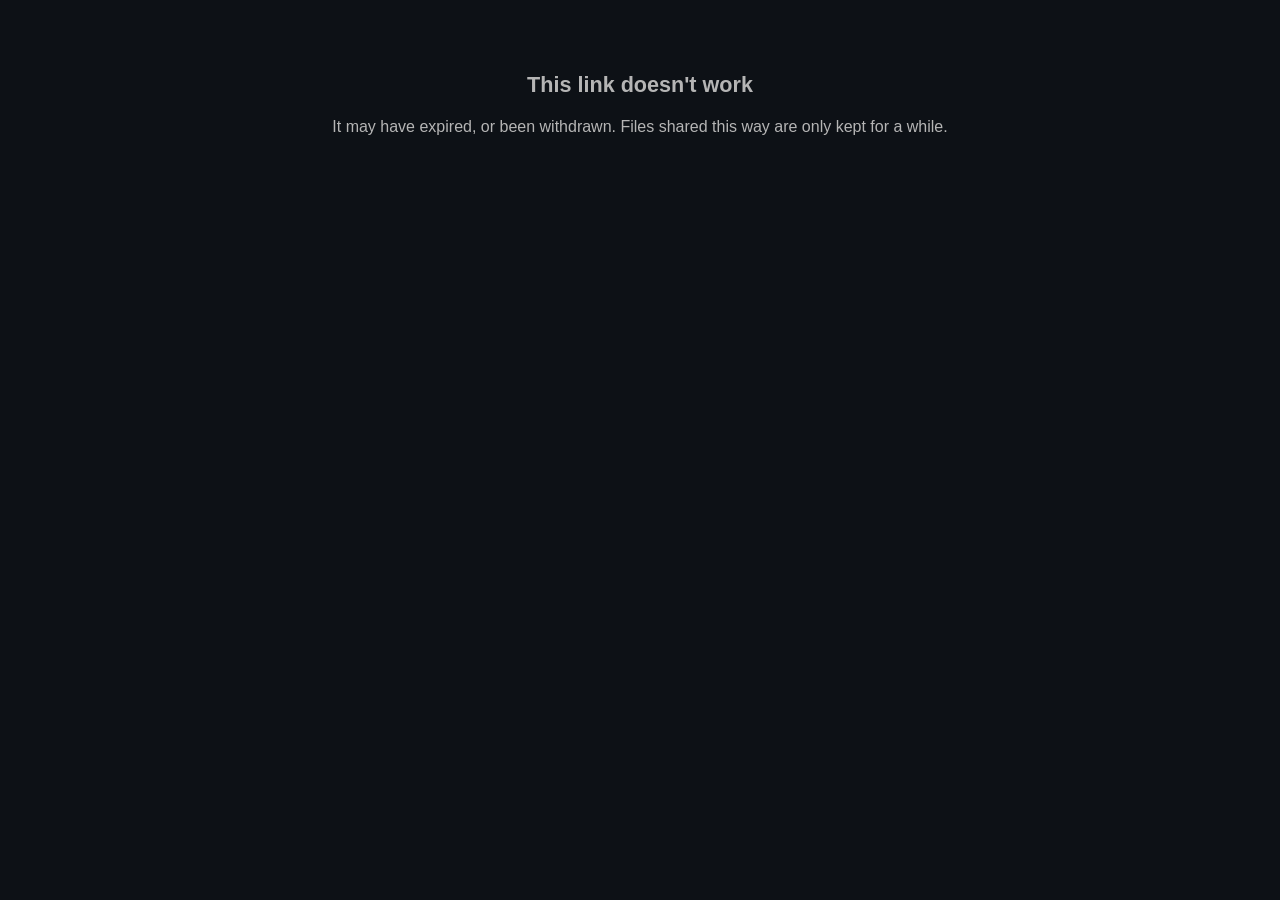
<file: src/web/public/share-link.html>
<!DOCTYPE html>
<!--
    The page a share link opens: what the link holds, and a way to download it.

    Served at /l/{token} for every token alike -- the server says nothing about a
    token to anyone who has not asked the API -- and it asks the API about the one
    in its own address. It is the whole of what a share link exposes, alongside
    /api/v0/l/{token}/..., so it links to nothing else: no stylesheet, no script,
    no icon file. Publishing share links under a public name needs those two
    prefixes forwarded, and only them.

    The operator may add markup at the end of the head (transfers.share_links.page),
    which the server inserts before working out the page's policy.
-->
<html lang="en">
    <head>
        <meta charset="utf-8" />
        <meta name="viewport" content="width=device-width, initial-scale=1, viewport-fit=cover" />
        <meta name="theme-color" content="#1b1c1d" />
        <meta name="robots" content="noindex, nofollow" />
        <meta name="referrer" content="no-referrer" />
        <title>Shared files</title>
        <link rel="icon" href="data:image/svg+xml,%3Csvg xmlns='http://www.w3.org/2000/svg' viewBox='0 0 490 490'%3E%3Cpath fill='%230072FF' d='M464,58.2c-24.5-14.9-57.5-22.8-95.5-22.8c-58.3,0-122.5,18.4-180.2,50.4l-0.4-0.2c0,0-0.1,0.3-0.1,0.5c-17.5,9.7-34.4,20.5-50.3,32.6C43.8,190,17.6,274.6,39.7,319.8C15.5,361.1,0.6,403.9,0,454.6C46.5,365.9,74.5,294,226.1,173c-43.3,9.3-118.2,53.3-168.6,120.2c-4.8-39.1,26.1-102.2,95-154.6c8.7-6.6,17.8-12.8,27-18.7c-7.2,22.5-4.9,16.9-19.9,48.4c22.2-21,36.8-33.9,58.7-69.9c28.4-14,58-24.4,87.3-30.7c-4.9,16.1-14.1,43.3-26.6,64.9c0,0,31.7-6.8,57.9-5.3c-14.3,15.8-27.2,32.9-40.3,50.4c-17.9,23.9-36.4,48.7-60.1,71.7c-2.9,2.8-5.6,5.3-8.3,7.9c-36.4-3.5-60.5,10.1-83,34.2c17.8-8.3,41.6-15.1,56.6-11c-27.6,22.5-71,52.1-106.7,49.7c-6.8,10.3-7.2,10.6-14.6,23.1c57.9,14.4,130.6-44.4,173.3-86c25.1-24.4,44.2-49.9,62.7-74.6c38-50.9,70.9-94.8,143.8-111.5l29.7-6.8L464,58.2z'/%3E%3C/svg%3E" />
        <style>
            html {
                background: #0d1116;
                color: #e6e6e6;
                color-scheme: dark;
                font-family: Lato, 'Helvetica Neue', Arial, Helvetica, sans-serif;
            }

            body {
                box-sizing: border-box;
                margin: 0 auto;
                max-width: 44em;
                min-height: 100vh;
                padding: max(24px, env(safe-area-inset-top)) max(16px, env(safe-area-inset-right))
                    max(24px, env(safe-area-inset-bottom)) max(16px, env(safe-area-inset-left));
            }

            header {
                align-items: center;
                display: flex;
                gap: 14px;
                margin-bottom: 1.5em;
            }

            header svg {
                flex: none;
                height: 44px;
                width: 44px;
            }

            h1 {
                font-size: 1.35em;
                line-height: 1.25;
                margin: 0;
                overflow-wrap: anywhere;
            }

            .meta {
                color: #9aa1a9;
                font-size: 0.9em;
                margin-top: 0.25em;
            }

            ul {
                border: 1px solid #30363d;
                border-radius: 6px;
                list-style: none;
                margin: 0 0 1.25em;
                padding: 0;
            }

            li {
                align-items: center;
                display: flex;
                gap: 12px;
                padding: 0.7em 0.9em;
            }

            li + li {
                border-top: 1px solid #21262d;
            }

            .name {
                flex: 1;
                min-width: 0;
                overflow-wrap: anywhere;
            }

            .folder {
                color: #8b949e;
                display: block;
                font-size: 0.85em;
            }

            .size {
                color: #9aa1a9;
                flex: none;
                font-size: 0.9em;
                font-variant-numeric: tabular-nums;
            }

            a.button {
                background: #21262d;
                border: 1px solid #30363d;
                border-radius: 4px;
                color: #e6e6e6;
                flex: none;
                font-size: 0.9em;
                font-weight: bold;
                padding: 0.45em 0.9em;
                text-decoration: none;
            }

            a.button.primary {
                background: #2185d0;
                border-color: #2185d0;
                color: #fff;
                display: inline-block;
                font-size: 1em;
                padding: 0.75em 1.5em;
            }

            a.button:hover {
                filter: brightness(1.15);
            }

            a.button:focus-visible {
                outline: 2px solid #58a6ff;
                outline-offset: 2px;
            }

            .notice {
                color: #b5b5b5;
                line-height: 1.5;
                margin-top: 3em;
                text-align: center;
            }

            .notice h1 {
                margin-bottom: 0.5em;
            }

            [hidden] {
                display: none !important;
            }
        </style>
    </head>
    <body>
        <main id="link" hidden>
            <header>
                <svg viewBox="0 0 490 490" aria-hidden="true">
                    <linearGradient id="g" gradientUnits="userSpaceOnUse" x1="0" y1="245" x2="490" y2="245">
                        <stop offset="0" stop-color="#00C6FF" />
                        <stop offset="1" stop-color="#0072FF" />
                    </linearGradient>
                    <path fill="url(#g)" d="M464,58.2c-24.5-14.9-57.5-22.8-95.5-22.8c-58.3,0-122.5,18.4-180.2,50.4l-0.4-0.2c0,0-0.1,0.3-0.1,0.5c-17.5,9.7-34.4,20.5-50.3,32.6C43.8,190,17.6,274.6,39.7,319.8C15.5,361.1,0.6,403.9,0,454.6C46.5,365.9,74.5,294,226.1,173c-43.3,9.3-118.2,53.3-168.6,120.2c-4.8-39.1,26.1-102.2,95-154.6c8.7-6.6,17.8-12.8,27-18.7c-7.2,22.5-4.9,16.9-19.9,48.4c22.2-21,36.8-33.9,58.7-69.9c28.4-14,58-24.4,87.3-30.7c-4.9,16.1-14.1,43.3-26.6,64.9c0,0,31.7-6.8,57.9-5.3c-14.3,15.8-27.2,32.9-40.3,50.4c-17.9,23.9-36.4,48.7-60.1,71.7c-2.9,2.8-5.6,5.3-8.3,7.9c-36.4-3.5-60.5,10.1-83,34.2c17.8-8.3,41.6-15.1,56.6-11c-27.6,22.5-71,52.1-106.7,49.7c-6.8,10.3-7.2,10.6-14.6,23.1c57.9,14.4,130.6-44.4,173.3-86c25.1-24.4,44.2-49.9,62.7-74.6c38-50.9,70.9-94.8,143.8-111.5l29.7-6.8L464,58.2z" />
                </svg>
                <div>
                    <h1 id="title"></h1>
                    <div class="meta" id="meta"></div>
                </div>
            </header>
            <ul id="files"></ul>
            <a class="button primary" id="all" hidden>Download all (.zip)</a>
        </main>

        <main class="notice" id="gone" hidden>
            <h1>This link doesn't work</h1>
            <p>It may have expired, or been withdrawn. Files shared this way are only kept for a while.</p>
        </main>

        <main class="notice" id="failed" hidden>
            <h1>Something went wrong</h1>
            <p>The files couldn't be listed just now. Try again in a moment.</p>
        </main>

        <script>
            (function () {
                // everything is relative to where this page is: /l/{token}, under whatever base the server sits at
                var path = location.pathname.replace(/\/+$/, '');
                var at = path.lastIndexOf('/l/');
                var token = path.slice(at + 3);
                var api = path.slice(0, at) + '/api/v0/l/' + encodeURIComponent(token);

                var show = function (id) {
                    document.getElementById(id).hidden = false;
                };

                var size = function (bytes) {
                    var units = ['bytes', 'KB', 'MB', 'GB', 'TB'];
                    var i = 0;

                    while (bytes >= 1024 && i < units.length - 1) {
                        bytes /= 1024;
                        i++;
                    }

                    return (i === 0 ? bytes : bytes.toFixed(1)) + ' ' + units[i];
                };

                var element = function (tag, className, text) {
                    var node = document.createElement(tag);

                    if (className) {
                        node.className = className;
                    }

                    if (text !== undefined) {
                        node.textContent = text;
                    }

                    return node;
                };

                if (at < 0 || !token) {
                    show('gone');
                    return;
                }

                fetch(api, { headers: { Accept: 'application/json' } })
                    .then(function (response) {
                        if (response.status === 404) {
                            show('gone');
                            return null;
                        }

                        if (!response.ok) {
                            throw new Error(response.status);
                        }

                        return response.json();
                    })
                    .then(function (link) {
                        if (!link) {
                            return;
                        }

                        document.title = link.title;
                        document.getElementById('title').textContent = link.title;

                        var count = link.files.length;
                        var until = new Date(link.expiresAt).toLocaleString(undefined, {
                            dateStyle: 'full',
                            timeStyle: 'short',
                        });

                        document.getElementById('meta').textContent =
                            (count === 1 ? '1 file' : count + ' files') + ' · ' + size(link.size) + ' · available until ' + until;

                        var list = document.getElementById('files');

                        link.files.forEach(function (file) {
                            var item = element('li');
                            var name = element('span', 'name');
                            var cut = file.name.lastIndexOf('/');

                            if (cut > 0) {
                                name.appendChild(element('span', 'folder', file.name.slice(0, cut)));
                            }

                            name.appendChild(document.createTextNode(file.name.slice(cut + 1)));

                            var download = element('a', 'button', 'Download');
                            download.href = api + '/files/' + file.position;
                            download.setAttribute('download', '');
                            download.setAttribute('aria-label', 'Download ' + file.name.slice(cut + 1));

                            item.appendChild(name);
                            item.appendChild(element('span', 'size', size(file.size)));
                            item.appendChild(download);
                            list.appendChild(item);
                        });

                        if (count > 1) {
                            var all = document.getElementById('all');
                            all.href = api + '/archive';
                            all.hidden = false;
                        }

                        show('link');
                    })
                    .catch(function () {
                        show('failed');
                    });
            })();
        </script>
    </body>
</html>
</file>
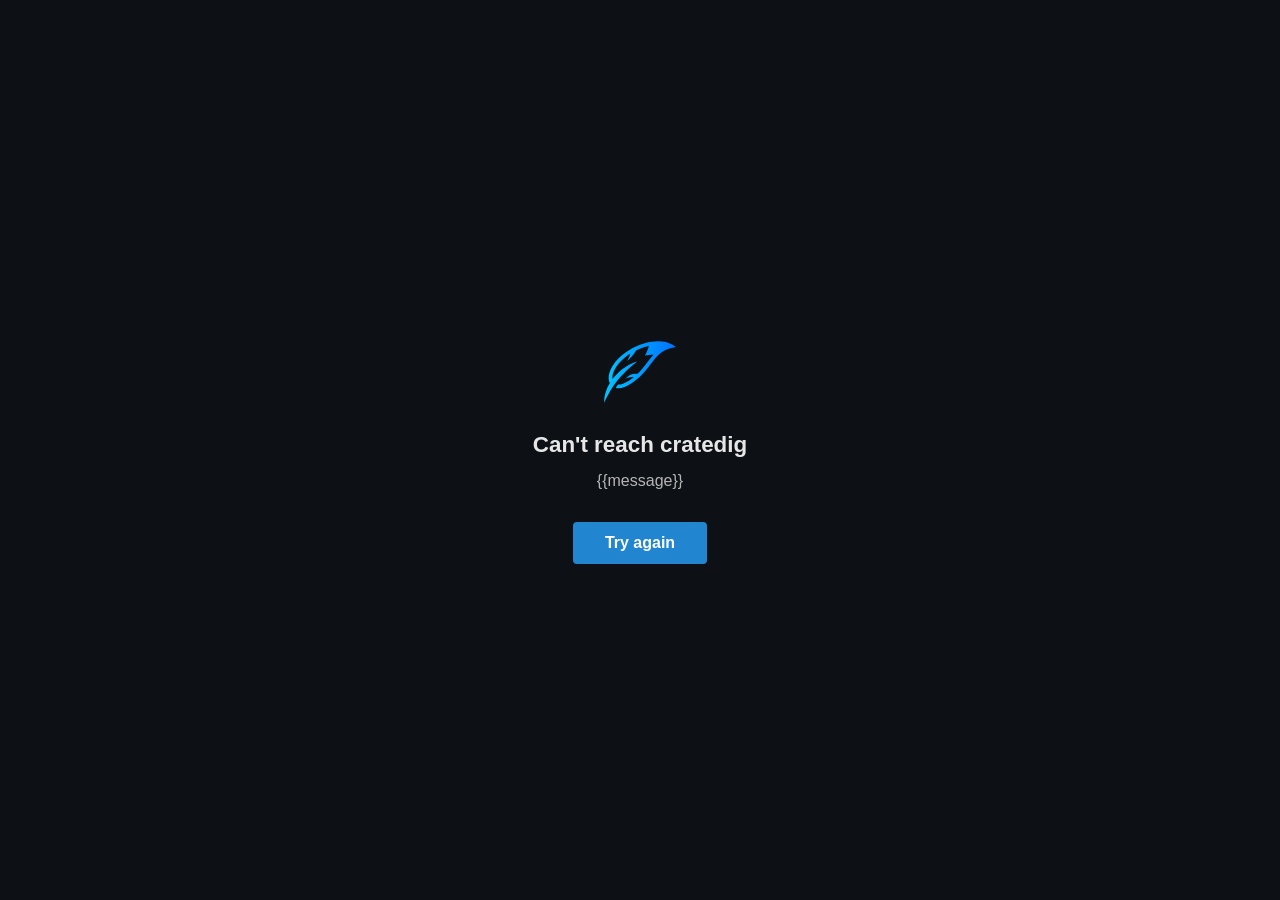
<file: src/web/public/pwa/offline.template.html>
<!DOCTYPE html>
<!--
    The page the service worker shows when slskd cannot be reached. Not served
    as it is: the server fills in the message at offline.html beside it, and
    the service worker keeps a copy of that, since by the time this is needed
    there is no server to ask.

    Self-contained on purpose -- the icon is inline and nothing is linked --
    because the copy is the only thing the worker holds. A reference to
    anything else would be a request that fails in exactly the moment this
    page exists for.

    data-reason is "unreachable" as served. The worker rewrites it to
    "gateway" with a data-status when the server answered but slskd behind it
    did not (502, 503, 504), which is a different problem with a different
    explanation -- and the configured message is not that explanation, since
    it is written for not reaching the server at all.
-->
<html lang="en" data-reason="unreachable">
    <head>
        <meta charset="utf-8" />
        <meta name="viewport" content="width=device-width, initial-scale=1, viewport-fit=cover" />
        <meta name="theme-color" content="#1b1c1d" />
        <title>cratedig</title>
        <style>
            html {
                background: #0d1116;
                color: #e6e6e6;
                color-scheme: dark;
                font-family: Lato, 'Helvetica Neue', Arial, Helvetica, sans-serif;
            }

            body {
                align-items: center;
                box-sizing: border-box;
                display: flex;
                justify-content: center;
                margin: 0;
                min-height: 100vh;
                padding: max(24px, env(safe-area-inset-top)) max(24px, env(safe-area-inset-right))
                    max(24px, env(safe-area-inset-bottom)) max(24px, env(safe-area-inset-left));
            }

            main {
                max-width: 28em;
                text-align: center;
            }

            svg {
                height: 72px;
                width: 72px;
            }

            h1 {
                font-size: 1.4em;
                margin: 0.9em 0 0.5em;
            }

            p {
                color: #b5b5b5;
                line-height: 1.5;
                margin: 0 0 0.8em;
                white-space: pre-line;
            }

            button {
                background: #2185d0;
                border: 0;
                border-radius: 4px;
                color: #fff;
                cursor: pointer;
                font: inherit;
                font-weight: bold;
                margin-top: 1em;
                padding: 0.75em 2em;
            }

            button:focus-visible {
                outline: 2px solid #54c8ff;
                outline-offset: 2px;
            }

            [data-reason='unreachable'] .gateway,
            [data-reason='gateway'] .unreachable {
                display: none;
            }
        </style>
    </head>
    <body>
        <main>
            <svg viewBox="0 0 490 490" aria-hidden="true">
                <linearGradient id="g" gradientUnits="userSpaceOnUse" x1="0" y1="245" x2="490" y2="245">
                    <stop offset="0" stop-color="#00C6FF" />
                    <stop offset="1" stop-color="#0072FF" />
                </linearGradient>
                <path fill="url(#g)" d="M464,58.2c-24.5-14.9-57.5-22.8-95.5-22.8c-58.3,0-122.5,18.4-180.2,50.4l-0.4-0.2c0,0-0.1,0.3-0.1,0.5c-17.5,9.7-34.4,20.5-50.3,32.6C43.8,190,17.6,274.6,39.7,319.8C15.5,361.1,0.6,403.9,0,454.6C46.5,365.9,74.5,294,226.1,173c-43.3,9.3-118.2,53.3-168.6,120.2c-4.8-39.1,26.1-102.2,95-154.6c8.7-6.6,17.8-12.8,27-18.7c-7.2,22.5-4.9,16.9-19.9,48.4c22.2-21,36.8-33.9,58.7-69.9c28.4-14,58-24.4,87.3-30.7c-4.9,16.1-14.1,43.3-26.6,64.9c0,0,31.7-6.8,57.9-5.3c-14.3,15.8-27.2,32.9-40.3,50.4c-17.9,23.9-36.4,48.7-60.1,71.7c-2.9,2.8-5.6,5.3-8.3,7.9c-36.4-3.5-60.5,10.1-83,34.2c17.8-8.3,41.6-15.1,56.6-11c-27.6,22.5-71,52.1-106.7,49.7c-6.8,10.3-7.2,10.6-14.6,23.1c57.9,14.4,130.6-44.4,173.3-86c25.1-24.4,44.2-49.9,62.7-74.6c38-50.9,70.9-94.8,143.8-111.5l29.7-6.8L464,58.2z" />
            </svg>

            <h1 class="unreachable">Can't reach cratedig</h1>
            <p class="unreachable">{{message}}</p>

            <h1 class="gateway">cratedig isn't responding</h1>
            <p class="gateway">The server answered<span id="status"></span>, but cratedig behind it did not. It may be starting up, restarting or stopped.</p>

            <button type="button" id="retry">Try again</button>
        </main>
        <script>
            (function () {
                var status = document.documentElement.getAttribute('data-status');
                if (status) {
                    document.getElementById('status').textContent = ' with HTTP ' + status;
                }

                var retry = function () {
                    location.reload();
                };

                document.getElementById('retry').addEventListener('click', retry);

                // the network coming back is the most likely fix, so take it as the cue rather than waiting to be asked
                window.addEventListener('online', retry);
            })();
        </script>
    </body>
</html>
</file>
